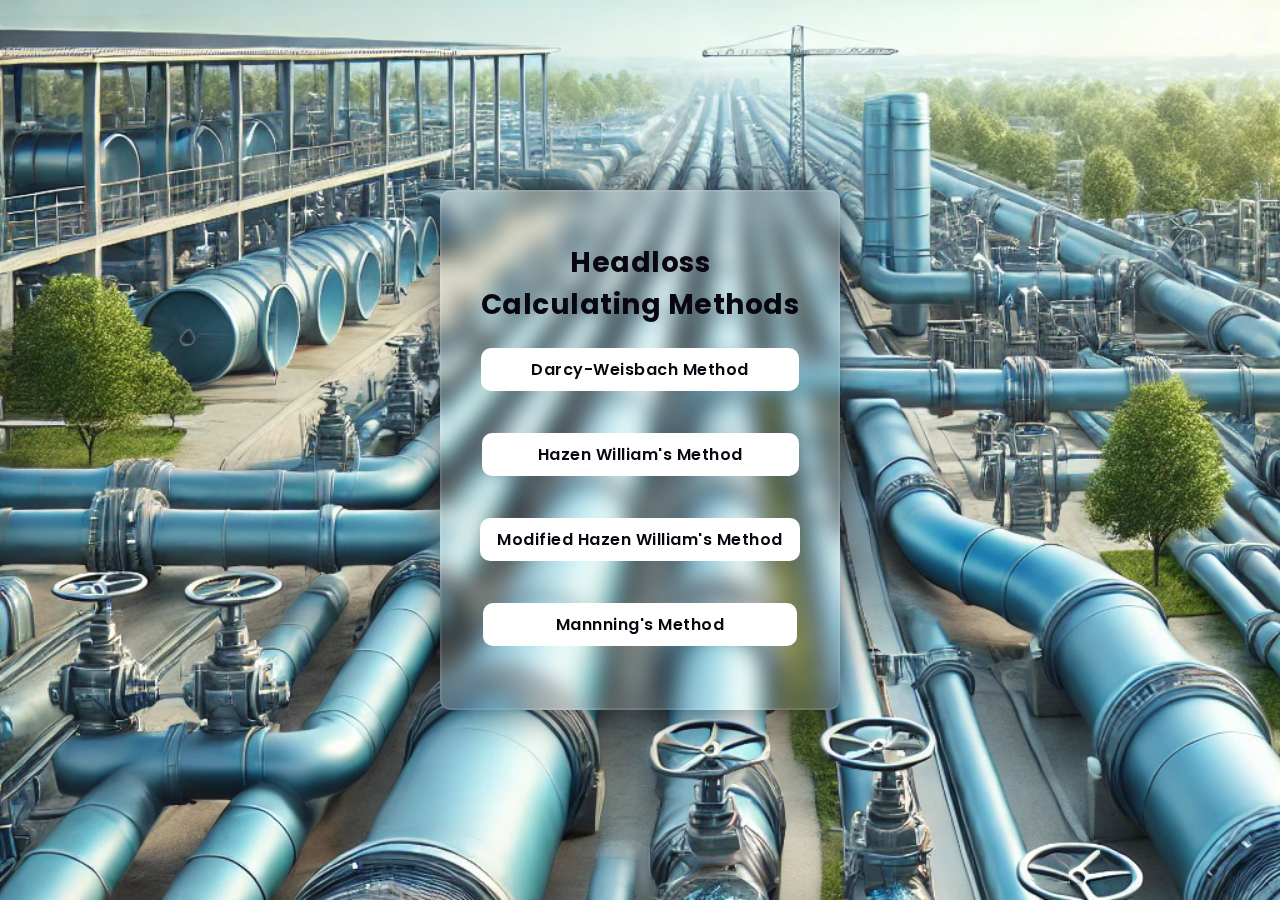
<file: index.html>
<!DOCTYPE html>
<html lang="en">
<head>
    <title>Glassmorphism Login Form Tutorial in HTML CSS</title>
    <link rel="preconnect" href="https://fonts.gstatic.com">
    <link rel="stylesheet" href="https://cdnjs.cloudflare.com/ajax/libs/font-awesome/5.15.4/css/all.min.css">
    <link href="https://fonts.googleapis.com/css2?family=Poppins:wght@300;500;600&display=swap" rel="stylesheet">
    <style media="screen">
        * {
            padding: 0;
            margin: 0;
            box-sizing: border-box;
        }
        body {
            background-image: url('bg3.webp');
            background-size: cover;
            background-repeat: no-repeat;
            display: flex;
            flex-direction: column;
            min-height: 100vh;
            justify-content: center;
            align-items: center;
            position: relative;
        }
        .background {
            width: 430px;
            height: 520px;
            position: absolute;
            transform: translate(-50%, -50%);
            left: 50%;
            top: 50%;
        }
        .background .shape {
            height: 200px;
            width: 200px;
            position: absolute;
            border-radius: 50%;
        }
        .shape:first-child {
            background: linear-gradient(#1845ad, #23a2f6);
            left: -80px;
            top: -80px;
        }
        .shape:last-child {
            background: linear-gradient(to right, #ff512f, #f09819);
            right: -30px;
            bottom: -80px;
        }
        form {
            height: 520px;
            width: 400px;
            background-color: rgba(255, 255, 255, 0.13);
            position: absolute;
            transform: translate(-50%, -50%);
            top: 50%;
            left: 50%;
            border-radius: 10px;
            backdrop-filter: blur(10px);
            border: 2px solid rgba(255, 255, 255, 0.1);
            box-shadow: 0 0 40px rgba(8, 7, 16, 0.6);
            padding: 50px 35px;
            text-align: center;
        }
        form * {
            font-family: 'Poppins', sans-serif;
            color: #ffffff;
            letter-spacing: 0.5px;
            outline: none;
            border: none;
            line-height: 10px;
            padding-bottom: 1px;
        }
        form h3 {
            font-size: 28px;
            font-weight: bolder;
            line-height: 42px;
            text-align: center;
            color: #080710;
        }
        label {
            display: block;
            margin-top: 30px;
            font-size: 16px;
            font-weight: 500;
        }
        input {
            display: block;
            height: 50px;
            width: 100%;
            background-color: rgba(255, 255, 255, 0.07);
            border-radius: 3px;
            padding: 0 10px;
            margin-top: 8px;
            font-size: 14px;
            font-weight: 300;
        }
        ::placeholder {
            color: #e5e5e5;
        }
        a {
            line-height: 85px;
            background-color: #ffffff;
            color: #080710;
            font-weight: 600;
            border-radius: 10px;
            cursor: pointer;
            text-decoration: none;
        }
        .social {
            margin-top: 30px;
            display: flex;
        }
        .social div {
            width: 150px;
            border-radius: 3px;
            padding: 5px 10px 10px 5px;
            background-color: rgba(255, 255, 255, 0.27);
            color: #eaf0fb;
            text-align: center;
        }
        .social div:hover {
            background-color: rgba(255, 255, 255, 0.47);
        }
        .social .fb {
            margin-left: 25px;
        }
        .social i {
            margin-right: 4px;
        }
        footer {
            position: fixed;
            top: 95%;
            text-align: center;
            color: rgb(255, 255, 255);
            background-color: rgb(85, 152, 156);
            font-family: 'Times New Roman', Times, serif;
            font-weight: bold;
            font-size: 20px;
        }
   
    </style>
</head>
<body>
    <form>
        <h3>Headloss Calculating Methods</h3>
        <a href="Darcy.html" style="padding: 10px 50px;">Darcy-Weisbach Method</a><br>
        <a href="Hazen.html" style="padding: 10px 56px;">Hazen William's Method</a><br>
        <a href="Modified.html" style="padding: 10px 17px;">Modified Hazen William's Method</a><br>
        <a href="Mannning.html" style="padding: 10px 73px;">Mannning's Method</a><br>
    </form>
   
    
</body>
</html>
</file>
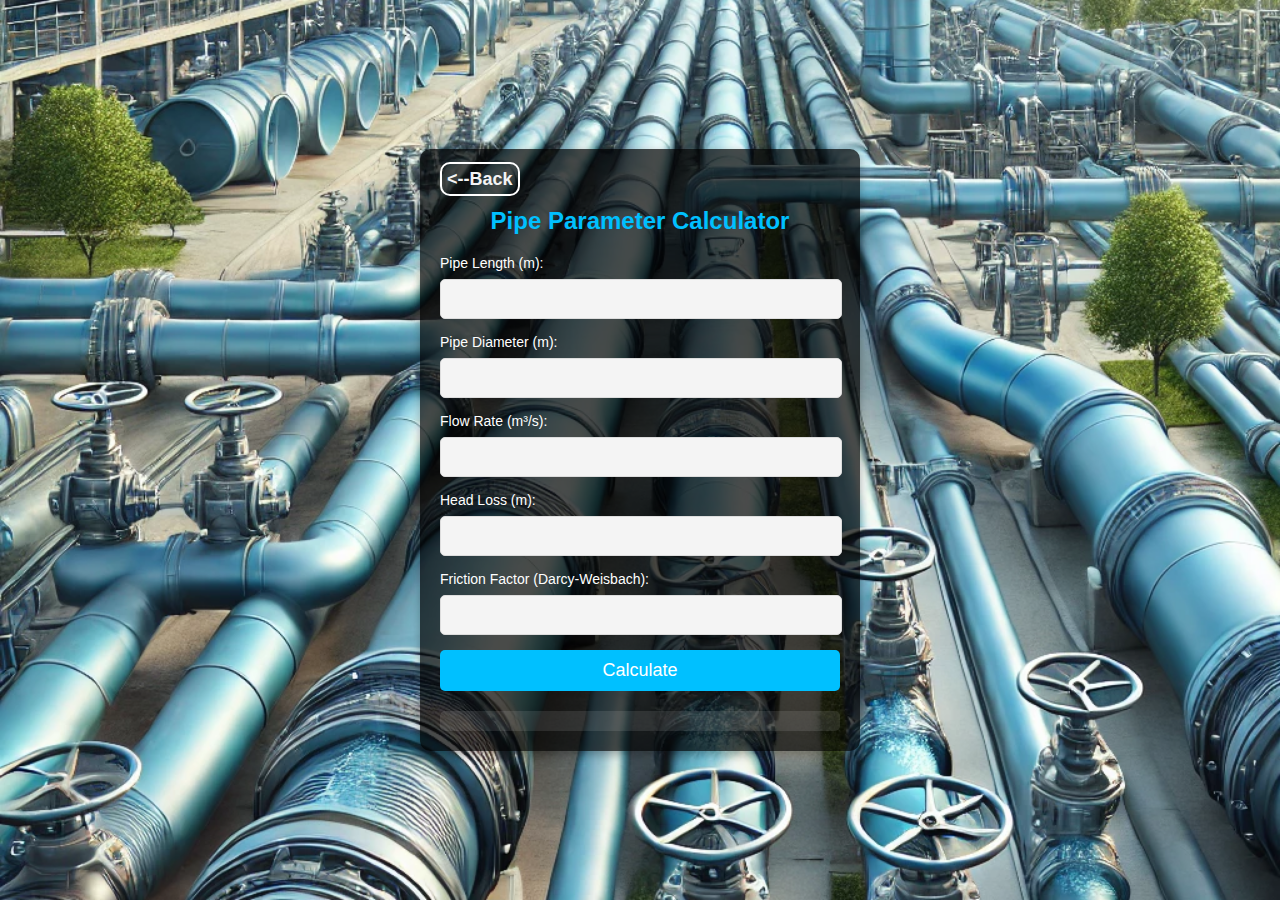
<file: Darcy.html>
<!DOCTYPE html>
<html lang="en">

<head>
    <meta charset="UTF-8">
    <meta name="viewport" content="width=device-width, initial-scale=1.0">
    <title>Pipe Parameter Calculator</title>
    <style>
        body {
            font-family: Arial, sans-serif;
            background-image: url('bg3.webp'); /* Replace with actual image URL */
            background-size: cover;
            background-position: center;
            color: #fff;
            margin: 0;
            padding: 0;
            display: flex;
            justify-content: center;
            align-items: center;
            height: 100vh;
        }
        .back{
            text-decoration: none;
            color: #f4f4f4;
            font-size: large;
            font-weight: bolder;
            border: 2px solid white;
            padding: 5px;
            border-radius: 10px;
        }


        .container {
            background-color: rgba(0, 0, 0, 0.7);
            padding: 20px;
            border-radius: 10px;
            max-width: 400px;
            width: 100%;
            box-shadow: 0 4px 10px rgba(0, 0, 0, 0.3);
        }

        h1 {
            text-align: center;
            margin-bottom: 20px;
            font-size: 24px;
            color: #00c0ff;
        }

        label {
            display: block;
            margin-bottom: 8px;
            font-size: 14px;
        }

        input[type="number"] {
            width: calc(100% - 20px);
            padding: 10px;
            margin-bottom: 15px;
            border-radius: 5px;
            border: 1px solid #ddd;
            font-size: 16px;
            background-color: #f4f4f4;
        }

        button {
            width: 100%;
            padding: 10px;
            background-color: #00c0ff;
            border: none;
            border-radius: 5px;
            font-size: 18px;
            color: white;
            cursor: pointer;
            transition: background-color 0.3s ease;
        }

        button:hover {
            background-color: #009ac7;
        }

        .result {
            margin-top: 20px;
            font-size: 16px;
            text-align: center;
            background-color: rgba(255, 255, 255, 0.1);
            padding: 10px;
            border-radius: 5px;
        }
    </style>
    <script>
        document.addEventListener('DOMContentLoaded', function() {
            document.getElementById('parameterForm').addEventListener('submit', function(event) {
                event.preventDefault();

                const length = parseFloat(document.getElementById('length').value) || null;
                const diameter = parseFloat(document.getElementById('diameter').value) || null;
                const flowRate = parseFloat(document.getElementById('flowRate').value) || null;
                const headLoss = parseFloat(document.getElementById('headLoss').value) || null;
                const frictionFactor = parseFloat(document.getElementById('frictionFactor').value) || null;

                const g = 9.81; // gravitational constant

                let velocity, area, result;

                if (!headLoss && length && diameter && flowRate && frictionFactor) {
                    // Calculate Head Loss
                    area = Math.PI * Math.pow(diameter / 2, 2);
                    velocity = flowRate / area;
                    result = (frictionFactor * length * Math.pow(velocity, 2)) / (2 * g * diameter);
                    document.getElementById('result').innerText = `Calculated Head Loss: ${result.toFixed(2)} m`;

                }
                 else if (!diameter && length && flowRate && headLoss && frictionFactor) {
                    // Calculate Diameter
                    velocity = flowRate / (Math.PI * Math.pow(diameter / 2, 2));
                    result = Math.sqrt((frictionFactor * length * Math.pow(velocity, 2)) / (2 * g * headLoss));
                    document.getElementById('result').innerText = `Calculated Diameter: ${result.toFixed(4)} m`;

                } else if (!frictionFactor && length && diameter && flowRate && headLoss) {
                    // Calculate Friction Factor
                    area = Math.PI * Math.pow(diameter / 2, 2);
                    velocity = flowRate / area;
                    result = (2 * g * headLoss * diameter) / (length * Math.pow(velocity, 2));
                    document.getElementById('result').innerText = `Calculated Friction Factor: ${result.toFixed(3)}`;

                } else if (!flowRate && length && diameter && headLoss && frictionFactor) {
                    // Calculate Flow Rate
                    velocity = Math.sqrt((2 * g * headLoss * diameter) / (frictionFactor * length));
                    area = Math.PI * Math.pow(diameter / 2, 2);
                    result = velocity * area;
                    document.getElementById('result').innerText = `Calculated Flow Rate: ${result.toFixed(3)} m³/s`;

                } else if (!length && flowRate && diameter && headLoss && frictionFactor) {
                    // Calculate Length of the Pipe
                    velocity = Math.sqrt((2 * g * headLoss * diameter) / (frictionFactor * length));
                    area = Math.PI * Math.pow(diameter / 2, 2);
                    result = (headLoss*diameter*2*g)/(frictionFactor*Math.pow(velocity,2));
                    document.getElementById('result').innerText = `Calculated Length of the Pipe: ${result.toFixed(3)} m³/s`;

                }
                else {
                    document.getElementById('result').innerText = 'Please provide at least four values.';
                }
            });
        });
    </script>
</head>

<body>
    <div class="container">
        <a href="index.html" class="back"><--Back</a>
        <h1>Pipe Parameter Calculator</h1>
        <form id="parameterForm">
            <div>
                <label for="length">Pipe Length (m):</label>
                <input type="number" id="length">
            </div>
            <div>
                <label for="diameter">Pipe Diameter (m):</label>
                <input type="number" id="diameter" step="0.0001">
            </div>
            <div>
                <label for="flowRate">Flow Rate (m³/s):</label>
                <input type="number" id="flowRate" step="0.01">
            </div>
            <div>
                <label for="headLoss">Head Loss (m):</label>
                <input type="number" id="headLoss" step="0.01">
            </div>
            <div>
                <label for="frictionFactor">Friction Factor (Darcy-Weisbach):</label>
                <input type="number" id="frictionFactor" step="0.001">
            </div>
            <button type="submit">Calculate</button>
        </form>
        <div id="result" class="result"></div>
    </div>
</body>

</html>
</file>
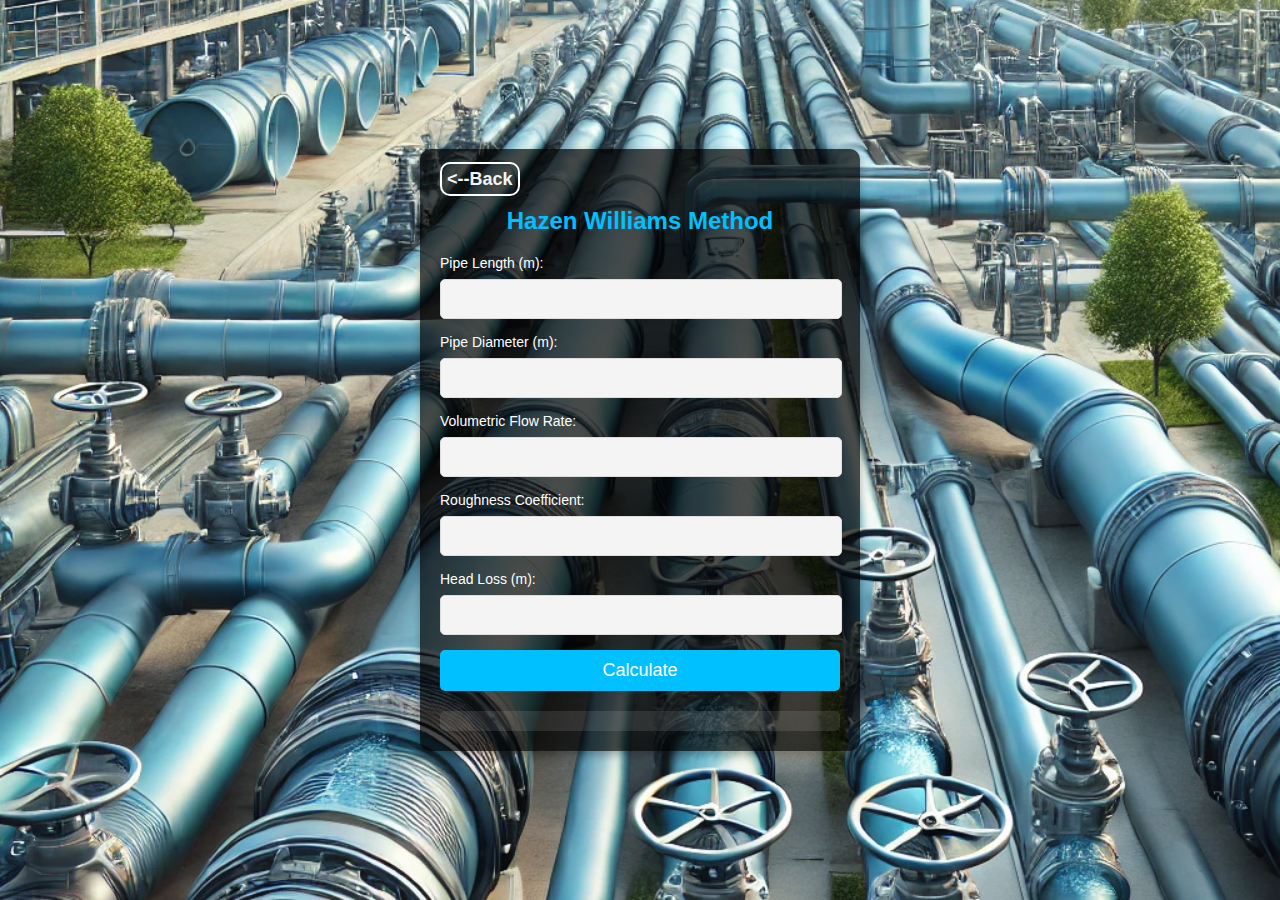
<file: Hazen.html>
<!DOCTYPE html>
<html lang="en">

<head>
    <meta charset="UTF-8">
    <meta name="viewport" content="width=device-width, initial-scale=1.0">
    <title>Pipe Parameter Calculator</title>
    <style>
        body {
            font-family: Arial, sans-serif;
            background-image: url('bg3.webp'); /* Replace with actual image URL */
            background-size: cover;
            background-position: center;
            color: #fff;
            margin: 0;
            padding: 0;
            display: flex;
            justify-content: center;
            align-items: center;
            height: 100vh;
        }
        .back{
            text-decoration: none;
            color: #f4f4f4;
            font-size: large;
            font-weight: bolder;
            border: 2px solid white;
            padding: 5px;
            border-radius: 10px;
        }

        .container {
            background-color: rgba(0, 0, 0, 0.7);
            padding: 20px;
            border-radius: 10px;
            max-width: 400px;
            width: 100%;
            box-shadow: 0 4px 10px rgba(0, 0, 0, 0.3);
        }

        h1 {
            text-align: center;
            margin-bottom: 20px;
            font-size: 24px;
            color: #00c0ff;
        }

        label {
            display: block;
            margin-bottom: 8px;
            font-size: 14px;
        }

        input[type="number"] {
            width: calc(100% - 20px);
            padding: 10px;
            margin-bottom: 15px;
            border-radius: 5px;
            border: 1px solid #ddd;
            font-size: 16px;
            background-color: #f4f4f4;
        }

        button {
            width: 100%;
            padding: 10px;
            background-color: #00c0ff;
            border: none;
            border-radius: 5px;
            font-size: 18px;
            color: white;
            cursor: pointer;
            transition: background-color 0.3s ease;
        }

        button:hover {
            background-color: #009ac7;
        }

        .result {
            margin-top: 20px;
            font-size: 16px;
            text-align: center;
            background-color: rgba(255, 255, 255, 0.1);
            padding: 10px;
            border-radius: 5px;
        }
    </style>
    <script>
        document.addEventListener('DOMContentLoaded', function() {
            document.getElementById('parameterForm').addEventListener('submit', function(event) {
                event.preventDefault();

                const length = parseFloat(document.getElementById('length').value) || null;
                const diameter = parseFloat(document.getElementById('diameter').value) || null;
                const volflowrate = parseFloat(document.getElementById('volflowrate').value) || null;
                const headLoss = parseFloat(document.getElementById('headLoss').value) || null;
                const roughcoeff = parseFloat(document.getElementById('roughcoeff').value) || null;

                //const g = 9.81; // gravitational constant

                let result;
                // velocity, area,
                if (!headLoss && length && diameter && volflowrate && roughcoeff) {
                    // Calculate Head Loss
                   // area = Math.PI * Math.pow(diameter / 2, 2);
                    //velocity = volflowrate / area;
                    result = (10.67*length*Math.pow(volflowrate,1.852))/(Math.pow(roughcoeff,1.852)*Math.pow(diameter,4.87));
                    document.getElementById('result').innerText = `Calculated Head Loss: ${result.toFixed(2)} m`;

                }
                 else if (!diameter && length && volflowrate && headLoss && roughcoeff) {
                    // Calculate Diameter
                    //velocity = volflowrate / (Math.PI * Math.pow(diameter / 2, 2));
                    result = (Math.pow(10.67,1/4.87)*Math.pow(length,1/4.87)*Math.pow(volflowrate,1.852/4.87))/(Math.pow(roughcoeff,1.852/4.87)*Math.pow(headLoss,1/4.87));
                    document.getElementById('result').innerText = `Calculated Diameter: ${result.toFixed(4)} m`;

                } else if (!volflowrate && length && diameter && roughcoeff && headLoss) {
                    // Calculate Volumetric FlowRate
                    //area = Math.PI * Math.pow(diameter / 2, 2);
                    //velocity = volflowrate / area;
                    result = (Math.pow(headLoss,1/1.852)*roughcoeff*Math.pow(diameter,4.87/1.852)) / (Math.pow(10.67,1/1.852)*Math.pow(length,1/1.852));
                    document.getElementById('result').innerText = `Calculated Volumetric FlowRate: ${result.toFixed(3)}`;

                } else if (!roughcoeff && length && diameter && headLoss && volflowrate) {
                    // Calculate Pipe Roughness Coefficient
                    //velocity = Math.sqrt((2 * g * headLoss * diameter) / (roughcoeff * length));
                    //area = Math.PI * Math.pow(diameter / 2, 2);
                    result = (Math.pow(10.67,1/1.852)*Math.pow(length,1.852)*volflowrate)/(Math.pow(headLoss,1/1.852)*Math.pow(4.87/1.852));
                    document.getElementById('result').innerText = `Calculated Pipe Roughness Coefficient: ${result.toFixed(3)} `;

                } else if (!length && roughcoeff && diameter && headLoss && volflowrate) {
                    // Calculate Length of the Pipe
                    //velocity = Math.sqrt((2 * g * headLoss * diameter) / (roughcoeff * length));
                    //area = Math.PI * Math.pow(diameter / 2, 2);
                    result = (headLoss*Math.pow(roughcoeff,1.852)*Math.pow(diameter,4.87))/(10.67*Math.pow(volflowrate,1.852));
                    document.getElementById('result').innerText = `Calculated Pipe Roughness Coefficient: ${result.toFixed(3)}`;

                }
                
                else {
                    document.getElementById('result').innerText = 'Please provide at least four values.';
                }
            });
        });
    </script>
</head>

<body>
    
    <div class="container">
        <a href="index.html" class="back"><--Back</a>
        <h1>Hazen Williams Method</h1>
        <form id="parameterForm">
            <div>
                <label for="length">Pipe Length (m):</label>
                <input type="number" id="length">
            </div>
            <div>
                <label for="diameter">Pipe Diameter (m):</label>
                <input type="number" id="diameter" step="0.0001">
            </div>
            <div>
                <label for="volflowrate">Volumetric Flow Rate:</label>
                <input type="number" id="volflowrate" step="0.01">
            </div>
            
            <div>
                <label for="roughcoeff">Roughness Coefficient:</label>
                <input type="number" id="roughcoeff" step="0.001">
            </div>

            <div>
                <label for="headLoss">Head Loss (m):</label>
                <input type="number" id="headLoss" step="0.01">
            </div>
            <button type="submit">Calculate</button>
        </form>
        <div id="result" class="result"></div>
    </div>
</body>

</html>
</file>
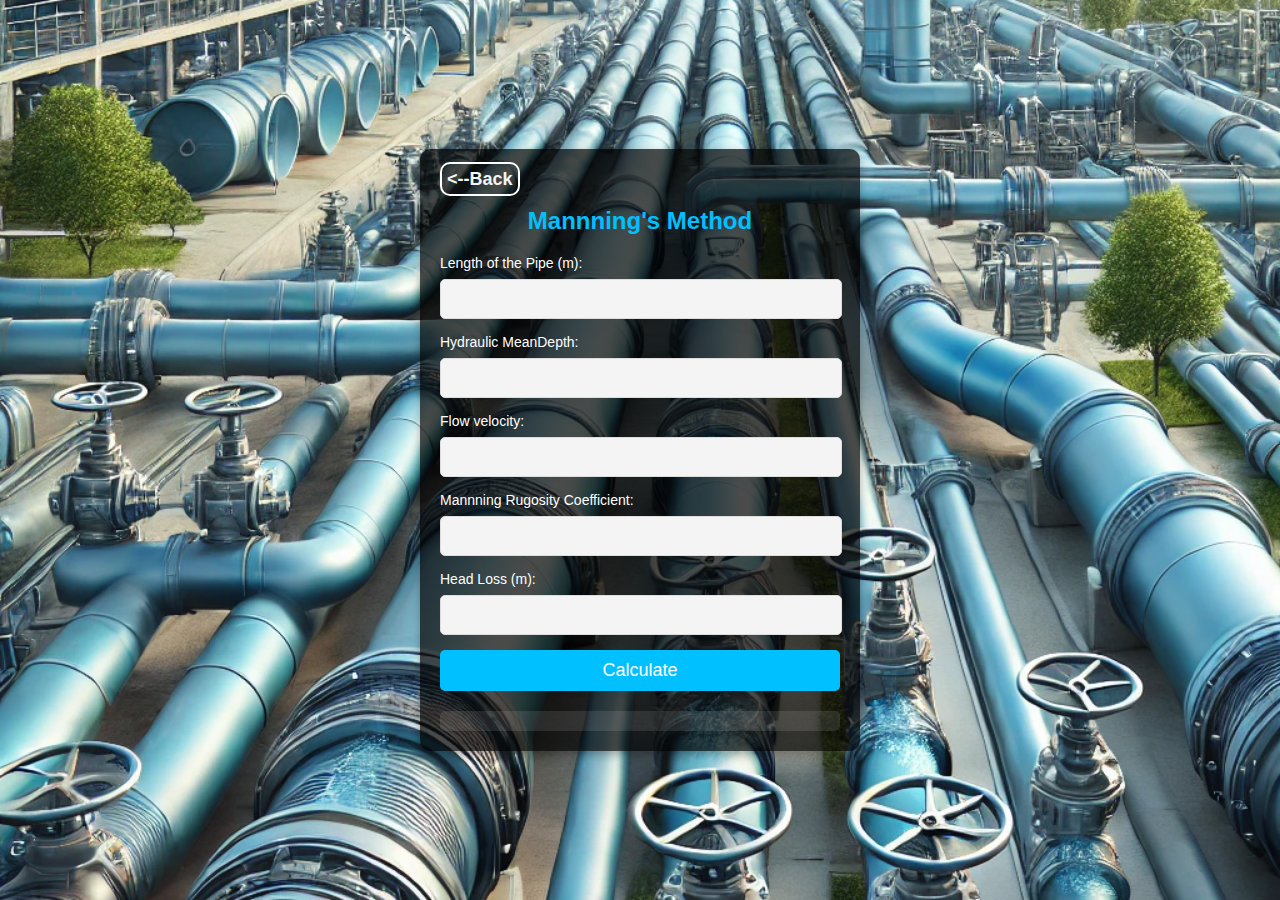
<file: Mannning.html>
<!DOCTYPE html>
<html lang="en">

<head>
    <meta charset="UTF-8">
    <meta name="viewport" content="width=device-width, initial-scale=1.0">
    <title>Pipe Parameter Calculator</title>
    <style>
        body {
            font-family: Arial, sans-serif;
            background-image: url('bg3.webp'); /* Replace with actual image URL */
            background-size: cover;
            background-position: center;
            color: #fff;
            margin: 0;
            padding: 0;
            display: flex;
            justify-content: center;
            align-items: center;
            height: 100vh;
        }
        .back{
            text-decoration: none;
            color: #f4f4f4;
            font-size: large;
            font-weight: bolder;
            border: 2px solid white;
            padding: 5px;
            border-radius: 10px;
        }


        .container {
            background-color: rgba(0, 0, 0, 0.7);
            padding: 20px;
            border-radius: 10px;
            max-width: 400px;
            width: 100%;
            box-shadow: 0 4px 10px rgba(0, 0, 0, 0.3);
        }

        h1 {
            text-align: center;
            margin-bottom: 20px;
            font-size: 24px;
            color: #00c0ff;
        }

        label {
            display: block;
            margin-bottom: 8px;
            font-size: 14px;
        }

        input[type="number"] {
            width: calc(100% - 20px);
            padding: 10px;
            margin-bottom: 15px;
            border-radius: 5px;
            border: 1px solid #ddd;
            font-size: 16px;
            background-color: #f4f4f4;
        }

        button {
            width: 100%;
            padding: 10px;
            background-color: #00c0ff;
            border: none;
            border-radius: 5px;
            font-size: 18px;
            color: white;
            cursor: pointer;
            transition: background-color 0.3s ease;
        }

        button:hover {
            background-color: #009ac7;
        }

        .result {
            margin-top: 20px;
            font-size: 16px;
            text-align: center;
            background-color: rgba(255, 255, 255, 0.1);
            padding: 10px;
            border-radius: 5px;
        }
    </style>
    <script>
        document.addEventListener('DOMContentLoaded', function() {
            document.getElementById('parameterForm').addEventListener('submit', function(event) {
                event.preventDefault();

                const length = parseFloat(document.getElementById('length').value) || null;
                const mean = parseFloat(document.getElementById('mean').value) || null;
                const velocity = parseFloat(document.getElementById('velocity').value) || null;
                const headLoss = parseFloat(document.getElementById('headLoss').value) || null;
                const coeff = parseFloat(document.getElementById('coeff').value) || null;

                //const g = 9.81; // gravitational constant

                let result;
                //velocity, area, 
                if (!headLoss && length && mean && velocity && coeff) {
                    // Calculate Head Loss
                    //area = Math.PI * Math.pow(diameter / 2, 2);
                    //velocity = velocity / area;
                    result = (Math.pow(coeff,2)*Math.pow(velocity, 2)* length)/(Math.pow(mean,4/3));
                    document.getElementById('result').innerText = `Calculated Head Loss: ${result.toFixed(2)} m`;

                }
                 else if (!coeff && length && velocity && headLoss && mean) {
                    // Calculate coeff
                    //velocity = velocity / (Math.PI * Math.pow(diameter / 2, 2));
                    result=(Math.pow(headloss,1/2)*Math.pow(mean,2/3))/(velocity*Math.pow(length,1/2));
                    document.getElementById('result').innerText = `Calculated Mannnings Rugosity Coefficient: ${result.toFixed(4)} m`;

                } else if (!mean && length && coeff && velocity && headLoss) {
                    // Calculate mean
                    //area = Math.PI * Math.pow(diameter / 2, 2);
                    //velocity = velocity / area;
                    result = (Math.pow(coeff,2/3)*Math.pow(velocity,2/3)*Math.pow(length,4/3))/(Math.pow(headloss,4/3));
                    document.getElementById('result').innerText = `Calculated Hydraulic MeanDepth: ${result.toFixed(3)}`;

                } else if (!velocity && length && coeff && headLoss && mean) {
                    // Calculate Flow Rate
                    //velocity = Math.sqrt((2 * g * headLoss * diameter) / (frictionFactor * length));
                    //area = Math.PI * Math.pow(diameter / 2, 2);
                    result = (Math.pow(headLoss,1/2)*Math.pow(mean,2/3))/(coeff*Math.pow(length,1/2));
                    document.getElementById('result').innerText = `Calculated Flow Rate: ${result.toFixed(3)} m³/s`;

                } else if (!length && velocity && coeff && headLoss && mean) {
                    // Calculate Length of the Pipe
                    //velocity = Math.sqrt((2 * g * headLoss * diameter) / (frictionFactor * length));
                    //area = Math.PI * Math.pow(diameter / 2, 2);
                    result = (headLoss*Math.pow(mean,4/3))/(Math.pow(coeff,2)*Math.pow(velocity,2));
                    document.getElementById('result').innerText = `Calculated Flow Rate: ${result.toFixed(3)} m³/s`;

                }
                else {
                    document.getElementById('result').innerText = 'Please provide at least four values.';
                }
            });
        });
    </script>
</head>

<body>
    <div class="container">
        <a href="index.html" class="back"><--Back</a>
        <h1>Mannning's Method</h1>
        <form id="parameterForm">
            <div>
                <label for="length">Length of the Pipe (m):</label>
                <input type="number" id="length">
            </div>
            <div>
                <label for="mean">Hydraulic MeanDepth:</label>
                <input type="number" id="mean">
            </div>
            <div>
                <label for="velocity">Flow velocity:</label>
                <input type="number" id="velocity">
            </div>
            <div>
                <label for="coeff">Mannning Rugosity Coefficient:</label>
                <input type="number" id="coeff">
            </div>
            <div>
                <label for="headLoss">Head Loss (m):</label>
                <input type="number" id="headLoss">
            </div>
            <button type="submit">Calculate</button>
        </form>
        <div id="result" class="result"></div>
    </div>
</body>

</html>
</file>
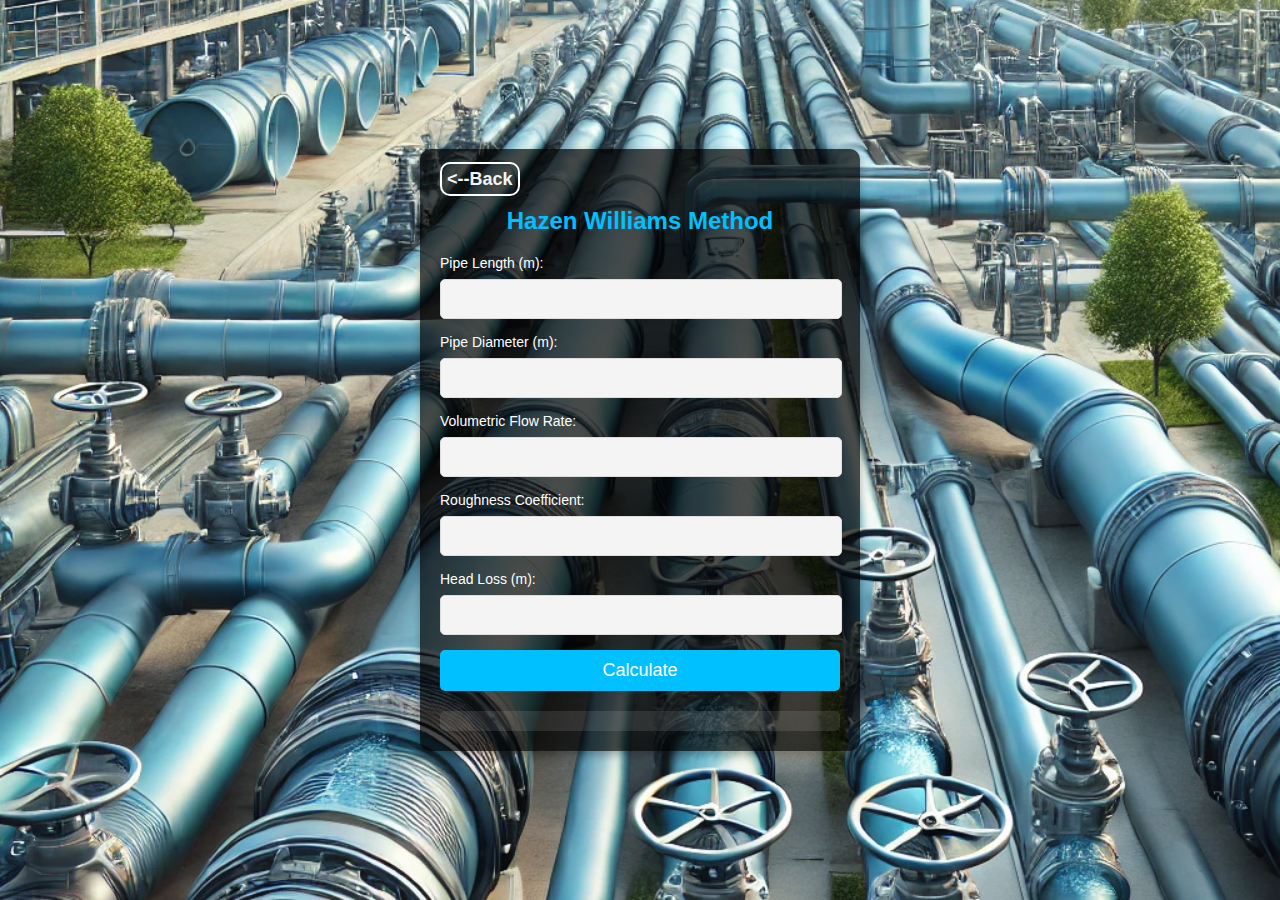
<file: Modified.html>
<!DOCTYPE html>
<html lang="en">

<head>
    <meta charset="UTF-8">
    <meta name="viewport" content="width=device-width, initial-scale=1.0">
    <title>Pipe Parameter Calculator</title>
    <style>
        body {
            font-family: Arial, sans-serif;
            background-image: url('bg3.webp'); /* Replace with actual image URL */
            background-size: cover;
            background-position: center;
            color: #fff;
            margin: 0;
            padding: 0;
            display: flex;
            justify-content: center;
            align-items: center;
            height: 100vh;
        }
        .back{
            text-decoration: none;
            color: #f4f4f4;
            font-size: large;
            font-weight: bolder;
            border: 2px solid white;
            padding: 5px;
            border-radius: 10px;
        }


        .container {
            background-color: rgba(0, 0, 0, 0.7);
            padding: 20px;
            border-radius: 10px;
            max-width: 400px;
            width: 100%;
            box-shadow: 0 4px 10px rgba(0, 0, 0, 0.3);
        }

        h1 {
            text-align: center;
            margin-bottom: 20px;
            font-size: 24px;
            color: #00c0ff;
        }

        label {
            display: block;
            margin-bottom: 8px;
            font-size: 14px;
        }

        input[type="number"] {
            width: calc(100% - 20px);
            padding: 10px;
            margin-bottom: 15px;
            border-radius: 5px;
            border: 1px solid #ddd;
            font-size: 16px;
            background-color: #f4f4f4;
        }

        button {
            width: 100%;
            padding: 10px;
            background-color: #00c0ff;
            border: none;
            border-radius: 5px;
            font-size: 18px;
            color: white;
            cursor: pointer;
            transition: background-color 0.3s ease;
        }

        button:hover {
            background-color: #009ac7;
        }

        .result {
            margin-top: 20px;
            font-size: 16px;
            text-align: center;
            background-color: rgba(255, 255, 255, 0.1);
            padding: 10px;
            border-radius: 5px;
        }
    </style>
    <script>
        document.addEventListener('DOMContentLoaded', function() {
            document.getElementById('parameterForm').addEventListener('submit', function(event) {
                event.preventDefault();

                const length = parseFloat(document.getElementById('length').value) || null;
                const diameter = parseFloat(document.getElementById('diameter').value) || null;
                const volflowrate = parseFloat(document.getElementById('volflowrate').value) || null;
                const headLoss = parseFloat(document.getElementById('headLoss').value) || null;
                const roughcoeff = parseFloat(document.getElementById('roughcoeff').value) || null;

                //const g = 9.81; // gravitational constant

                let result;
                // velocity, area,
                if (!headLoss && length && diameter && volflowrate && roughcoeff) {
                    // Calculate Head Loss
                   // area = Math.PI * Math.pow(diameter / 2, 2);
                    //velocity = volflowrate / area;
                    result = (0.208*length*Math.pow(volflowrate,1.852))/(Math.pow(roughcoeff,1.852)*Math.pow(diameter,4.87));
                    document.getElementById('result').innerText = `Calculated Head Loss: ${result.toFixed(2)} m`;

                }
                 else if (!diameter && length && volflowrate && headLoss && roughcoeff) {
                    // Calculate Diameter
                    //velocity = volflowrate / (Math.PI * Math.pow(diameter / 2, 2));
                    result = (Math.pow(0.208,1/4.87)*Math.pow(length,1/4.87)*Math.pow(volflowrate,1.852/4.87))/(Math.pow(roughcoeff,1.852/4.87)*Math.pow(headLoss,1/4.87));
                    document.getElementById('result').innerText = `Calculated Diameter: ${result.toFixed(4)} m`;

                } else if (!volflowrate && length && diameter && roughcoeff && headLoss) {
                    // Calculate Volumetric FlowRate
                    //area = Math.PI * Math.pow(diameter / 2, 2);
                    //velocity = volflowrate / area;
                    result = (Math.pow(headLoss,1/1.852)*roughcoeff*Math.pow(diameter,4.87/1.852)) / (Math.pow(0.208,1/1.852)*Math.pow(length,1/1.852));
                    document.getElementById('result').innerText = `Calculated Volumetric FlowRate: ${result.toFixed(3)}`;

                } else if (!roughcoeff && length && diameter && headLoss && volflowrate) {
                    // Calculate Pipe Roughness Coefficient
                    //velocity = Math.sqrt((2 * g * headLoss * diameter) / (roughcoeff * length));
                    //area = Math.PI * Math.pow(diameter / 2, 2);
                    result = (Math.pow(0.208,1/1.852)*Math.pow(length,1.852)*volflowrate)/(Math.pow(headLoss,1/1.852)*Math.pow(4.87/1.852));
                    document.getElementById('result').innerText = `Calculated Pipe Roughness Coefficient: ${result.toFixed(3)} `;

                } else if (!length && roughcoeff && diameter && headLoss && volflowrate) {
                    // Calculate Length of the Pipe
                    //velocity = Math.sqrt((2 * g * headLoss * diameter) / (roughcoeff * length));
                    //area = Math.PI * Math.pow(diameter / 2, 2);
                    result = (headLoss*Math.pow(roughcoeff,1.852)*Math.pow(diameter,4.87))/(0.208*Math.pow(volflowrate,1.852));
                    document.getElementById('result').innerText = `Calculated Pipe Roughness Coefficient: ${result.toFixed(3)}`;

                }
                
                else {
                    document.getElementById('result').innerText = 'Please provide at least four values.';
                }
            });
        });
    </script>
</head>

<body>
    <div class="container">
        <a href="index.html" class="back"><--Back</a>
        <h1>Hazen Williams Method</h1>
        <form id="parameterForm">
            <div>
                <label for="length">Pipe Length (m):</label>
                <input type="number" id="length">
            </div>
            <div>
                <label for="diameter">Pipe Diameter (m):</label>
                <input type="number" id="diameter" step="0.0001">
            </div>
            <div>
                <label for="volflowrate">Volumetric Flow Rate:</label>
                <input type="number" id="volflowrate" step="0.01">
            </div>
            
            <div>
                <label for="roughcoeff">Roughness Coefficient:</label>
                <input type="number" id="roughcoeff" step="0.001">
            </div>

            <div>
                <label for="headLoss">Head Loss (m):</label>
                <input type="number" id="headLoss" step="0.01">
            </div>
            <button type="submit">Calculate</button>
        </form>
        <div id="result" class="result"></div>
    </div>
</body>

</html>
</file>
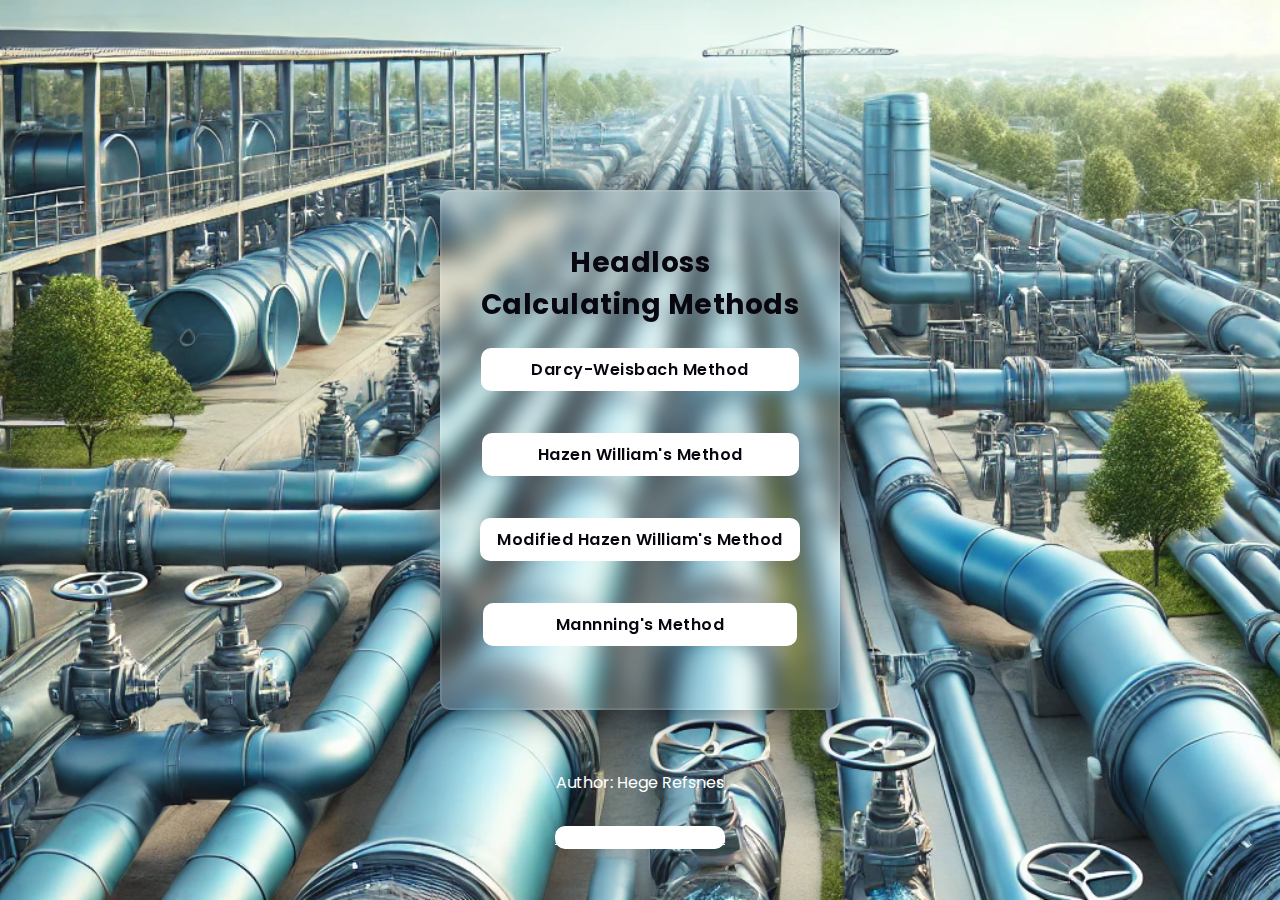
<file: NewWebsite.html>
<!DOCTYPE html>
<html lang="en">
<head>
    <title>Glassmorphism Login Form Tutorial in HTML CSS</title>
    <link rel="preconnect" href="https://fonts.gstatic.com">
    <link rel="stylesheet" href="https://cdnjs.cloudflare.com/ajax/libs/font-awesome/5.15.4/css/all.min.css">
    <link href="https://fonts.googleapis.com/css2?family=Poppins:wght@300;500;600&display=swap" rel="stylesheet">
    <style media="screen">
        * {
            padding: 0;
            margin: 0;
            box-sizing: border-box;
        }
        body {
            background-image: url('bg3.webp');
            background-size: cover;
            background-repeat: no-repeat;
            display: flex;
            flex-direction: column;
            min-height: 100vh;
            justify-content: center;
            align-items: center;
        }
        .background {
            width: 430px;
            height: 520px;
            position: absolute;
            transform: translate(-50%,-50%);
            left: 50%;
            top: 50%;
        }
        .background .shape {
            height: 200px;
            width: 200px;
            position: absolute;
            border-radius: 50%;
        }
        .shape:first-child {
            background: linear-gradient(#1845ad, #23a2f6);
            left: -80px;
            top: -80px;
        }
        .shape:last-child {
            background: linear-gradient(to right, #ff512f, #f09819);
            right: -30px;
            bottom: -80px;
        }
        form {
            height: 520px;
            width: 400px;
            background-color: rgba(255,255,255,0.13);
            position: absolute;
            transform: translate(-50%,-50%);
            top: 50%;
            left: 50%;
            border-radius: 10px;
            backdrop-filter: blur(10px);
            border: 2px solid rgba(255,255,255,0.1);
            box-shadow: 0 0 40px rgba(8,7,16,0.6);
            padding: 50px 35px;
            text-align: center;
        }
        form * {
            font-family: 'Poppins', sans-serif;
            color: #ffffff;
            letter-spacing: 0.5px;
            outline: none;
            border: none;
            line-height: 10px;
            padding-bottom: 1px;
        }
        form h3 {
            font-size: 28px;
            font-weight: bolder;
            line-height: 42px;
            text-align: center;
            color: #080710;
        }
        label {
            display: block;
            margin-top: 30px;
            font-size: 16px;
            font-weight: 500;
        }
        input {
            display: block;
            height: 50px;
            width: 100%;
            background-color: rgba(255,255,255,0.07);
            border-radius: 3px;
            padding: 0 10px;
            margin-top: 8px;
            font-size: 14px;
            font-weight: 300;
        }
        ::placeholder {
            color: #e5e5e5;
        }
        a {
            line-height: 85px;
            background-color: #ffffff;
            color: #080710;
            font-weight: 600;
            border-radius: 10px;
            cursor: pointer;
            text-decoration: none;
        }
        .social {
            margin-top: 30px;
            display: flex;
        }
        .social div {
            width: 150px;
            border-radius: 3px;
            padding: 5px 10px 10px 5px;
            background-color: rgba(255,255,255,0.27);
            color: #eaf0fb;
            text-align: center;
        }
        .social div:hover {
            background-color: rgba(255,255,255,0.47);
        }
        .social .fb {
            margin-left: 25px;
        }
        .social i {
            margin-right: 4px;
        }
        footer {
            position: absolute;
            bottom: 20px;
            text-align: center;
            color: #ffffff;
            font-family: 'Poppins', sans-serif;
        }
        footer a {
            color: #ffffff;
            text-decoration: underline;
        }
    </style>
</head>
<body>
    <form>
        <h3>Headloss Calculating Methods</h3>
        <a href="Darcy.html" style="padding: 10px 50px;">Darcy-Weisbach Method</a><br>
        <a href="Hazen.html" style="padding: 10px 56px;">Hazen William's Method</a><br>
        <a href="Modified.html" style="padding: 10px 17px;">Modified Hazen William's Method</a><br>
        <a href="Mannning.html" style="padding: 10px 73px;">Mannning's Method</a><br>
    </form>
    <footer>
        <p>Author: Hege Refsnes</p>
        <p><a href="mailto:hege@example.com">hege@example.com</a></p>
    </footer>
</body>
</html>
</file>
